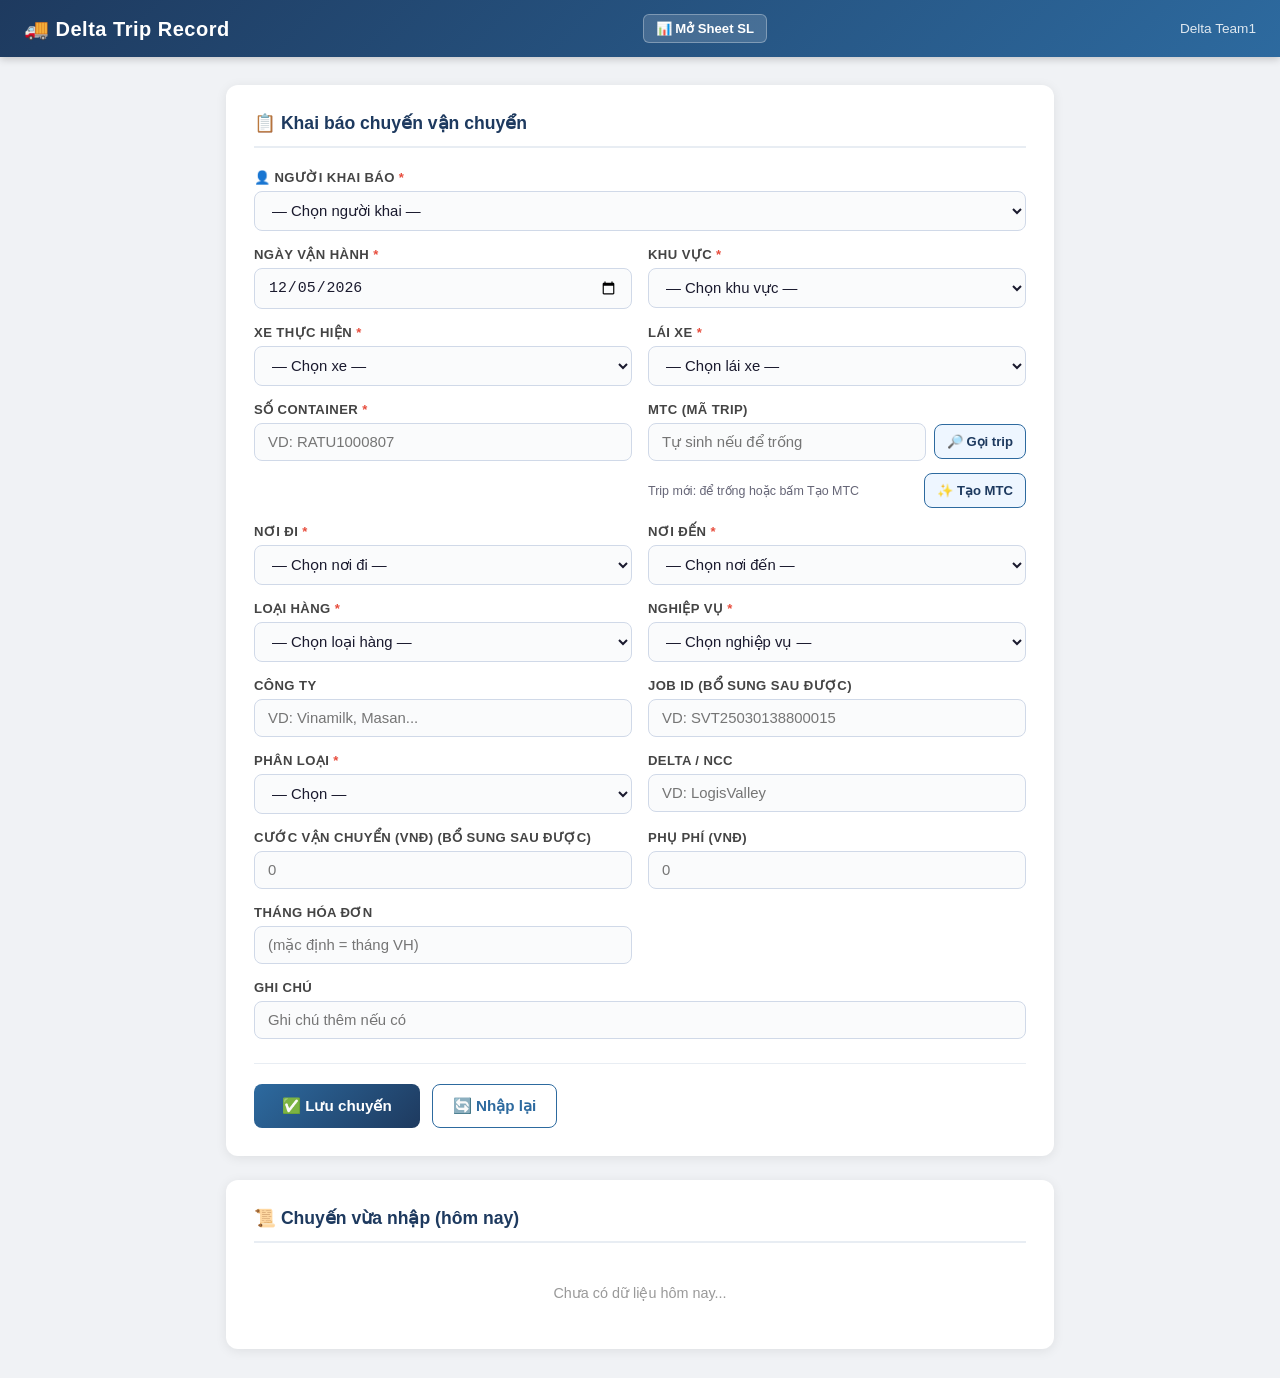
<file: index.html>
<!DOCTYPE html>
<html lang="vi">
<head>
  <meta charset="UTF-8" />
  <meta name="viewport" content="width=device-width, initial-scale=1.0" />
  <title>Delta Trip Record — Nhập chuyến vận chuyển</title>
  <link rel="stylesheet" href="styles.css" />
</head>
<body>
  <header>
    <div class="logo">🚚 Delta Trip Record</div>
    <div class="header-actions">
      <a href="https://docs.google.com/spreadsheets/d/1dQrANVJ6GABaRyhXkJrCreB1w3T8hjzIm3cqjl40hgY/edit#gid=1023852750"
         target="_blank" rel="noopener" class="btn-sheet" title="Mở Google Sheet SL">
        📊 Mở Sheet SL
      </a>
    </div>
    <div class="user-info" id="userInfo">Delta Team1</div>
  </header>

  <main>
    <div class="card">
      <h2>📋 Khai báo chuyến vận chuyển</h2>
      <form id="slForm" novalidate>

        <!-- ROW 0: Người khai báo -->
        <div class="form-row">
          <div class="form-group required" style="grid-column: 1 / -1;">
            <label>👤 Người khai báo</label>
            <select id="nguoi_khai" name="nguoi_khai" required>
              <option value="">— Chọn người khai —</option>
            </select>
          </div>
        </div>

        <!-- ROW 1: Ngày + Khu vực -->
        <div class="form-row">
          <div class="form-group required">
            <label>Ngày vận hành</label>
            <input type="date" id="date" name="date" required />
          </div>
          <div class="form-group required">
            <label>Khu vực</label>
            <select id="khu_vuc" name="khu_vuc" required>
              <option value="">— Chọn khu vực —</option>
            </select>
          </div>
        </div>

        <!-- ROW 2: Xe + Lái xe -->
        <div class="form-row">
          <div class="form-group required">
            <label>Xe thực hiện</label>
            <select id="xe" name="xe" required>
              <option value="">— Chọn xe —</option>
            </select>
          </div>
          <div class="form-group required">
            <label>Lái xe</label>
            <select id="lai_xe" name="lai_xe" required>
              <option value="">— Chọn lái xe —</option>
            </select>
          </div>
        </div>

        <!-- ROW 3: Số Container + MTC -->
        <div class="form-row">
          <div class="form-group required">
            <label>Số Container</label>
            <input type="text" id="container" name="container"
                   placeholder="VD: RATU1000807" required
                   style="text-transform:uppercase" />
          </div>
          <div class="form-group">
            <label>MTC (mã trip)</label>
            <div class="inline-actions">
              <input type="text" id="mtc" name="mtc"
                     placeholder="Tự sinh nếu để trống" />
              <button type="button" class="btn-mini" id="loadTripBtn">🔎 Gọi trip</button>
            </div>
            <div class="inline-actions" style="margin-top:6px;grid-template-columns:1fr auto;">
              <small class="hint">Trip mới: để trống hoặc bấm Tạo MTC</small>
              <button type="button" class="btn-mini" id="genMtcBtn">✨ Tạo MTC</button>
            </div>
          </div>
        </div>

        <!-- ROW 4: Nơi đi + Nơi đến -->
        <div class="form-row">
          <div class="form-group required">
            <label>Nơi đi</label>
            <select id="noi_di" name="noi_di" required>
              <option value="">— Chọn nơi đi —</option>
            </select>
          </div>
          <div class="form-group required">
            <label>Nơi đến</label>
            <select id="noi_den" name="noi_den" required>
              <option value="">— Chọn nơi đến —</option>
            </select>
          </div>
        </div>

        <!-- ROW 5: Loại hàng + Nghiệp vụ -->
        <div class="form-row">
          <div class="form-group required">
            <label>Loại hàng</label>
            <select id="loai_hang" name="loai_hang" required>
              <option value="">— Chọn loại hàng —</option>
            </select>
          </div>
          <div class="form-group required">
            <label>Nghiệp vụ</label>
            <select id="nghiep_vu" name="nghiep_vu" required>
              <option value="">— Chọn nghiệp vụ —</option>
            </select>
          </div>
        </div>

        <!-- ROW 6: Công ty + JOB ID -->
        <div class="form-row">
          <div class="form-group">
            <label>Công ty</label>
            <input type="text" id="cong_ty" name="cong_ty"
                   placeholder="VD: Vinamilk, Masan..." />
          </div>
          <div class="form-group">
            <label>JOB ID <span class="optional">(bổ sung sau được)</span></label>
            <input type="text" id="job_id" name="job_id"
                   placeholder="VD: SVT25030138800015" />
          </div>
        </div>

        <!-- ROW 6b: Phân loại -->
        <div class="form-row">
          <div class="form-group required">
            <label>Phân loại</label>
            <select id="phan_loai" name="phan_loai" required>
              <option value="">— Chọn —</option>
            </select>
          </div>
          <div class="form-group">
            <label>Delta / NCC</label>
            <input type="text" id="delta_ncc" name="delta_ncc"
                   placeholder="VD: LogisValley" />
          </div>
        </div>

        <!-- ROW 7: Cước (không bắt buộc) + Phụ phí -->
        <div class="form-row">
          <div class="form-group">
            <label>Cước vận chuyển (VNĐ) <span class="optional">(bổ sung sau được)</span></label>
            <input type="number" id="cuoc" name="cuoc"
                   placeholder="0" min="0" step="1000" />
          </div>
          <div class="form-group">
            <label>Phụ phí (VNĐ)</label>
            <input type="number" id="phu_phi" name="phu_phi"
                   placeholder="0" min="0" step="1000" />
          </div>
        </div>

        <!-- ROW 8: Tháng HD + Ghi chú -->
        <div class="form-row">
          <div class="form-group">
            <label>Tháng hóa đơn</label>
            <input type="number" id="thang_hd" name="thang_hd"
                   min="1" max="12" placeholder="(mặc định = tháng VH)" />
          </div>
        </div>

        <!-- ROW 9: Ghi chú -->
        <div class="form-row">
          <div class="form-group" style="grid-column: 1 / -1;">
            <label>Ghi chú</label>
            <input type="text" id="ghi_chu" name="ghi_chu"
                   placeholder="Ghi chú thêm nếu có" />
          </div>
        </div>

        <div class="form-actions">
          <button type="submit" class="btn-primary" id="submitBtn">
            ✅ Lưu chuyến
          </button>
          <button type="reset" class="btn-secondary">🔄 Nhập lại</button>
        </div>

        <div id="statusMsg" class="status-msg hidden"></div>
      </form>
    </div>

    <!-- Lịch sử nhập gần nhất -->
    <div class="card">
      <h2>📜 Chuyến vừa nhập (hôm nay)</h2>
      <div id="recentList" class="recent-list">
        <p class="empty-text">Chưa có dữ liệu hôm nay...</p>
      </div>
    </div>
  </main>

  <script src="app.js"></script>
</body>
</html>
</file>
<file: styles.css>
/* ===== RESET & BASE ===== */
*, *::before, *::after { box-sizing: border-box; margin: 0; padding: 0; }

body {
  font-family: -apple-system, BlinkMacSystemFont, 'Segoe UI', sans-serif;
  background: #f0f2f5;
  color: #1a1a2e;
  min-height: 100vh;
}

/* ===== HEADER ===== */
header {
  background: linear-gradient(135deg, #1e3a5f, #2d6a9f);
  color: #fff;
  padding: 14px 24px;
  display: flex;
  align-items: center;
  justify-content: space-between;
  box-shadow: 0 2px 8px rgba(0,0,0,0.2);
  position: sticky;
  top: 0;
  z-index: 100;
}
.logo { font-size: 1.25rem; font-weight: 700; letter-spacing: 0.5px; }
.user-info { font-size: 0.85rem; opacity: 0.85; }
.header-actions { display: flex; align-items: center; gap: 8px; }
.btn-sheet {
  display: inline-flex; align-items: center; gap: 5px;
  background: rgba(255,255,255,0.15);
  color: #fff; text-decoration: none;
  padding: 6px 12px; border-radius: 6px;
  font-size: 0.82rem; font-weight: 600;
  border: 1px solid rgba(255,255,255,0.3);
  transition: background 0.2s;
  white-space: nowrap;
}
.btn-sheet:hover { background: rgba(255,255,255,0.28); }

/* ===== MAIN ===== */
main {
  max-width: 860px;
  margin: 28px auto;
  padding: 0 16px;
  display: flex;
  flex-direction: column;
  gap: 24px;
}

/* ===== CARD ===== */
.card {
  background: #fff;
  border-radius: 12px;
  padding: 28px;
  box-shadow: 0 2px 12px rgba(0,0,0,0.08);
}
.card h2 {
  font-size: 1.1rem;
  color: #1e3a5f;
  margin-bottom: 22px;
  padding-bottom: 12px;
  border-bottom: 2px solid #e8edf3;
}

/* ===== FORM ===== */
.form-row {
  display: grid;
  grid-template-columns: 1fr 1fr;
  gap: 16px;
  margin-bottom: 16px;
}
@media (max-width: 580px) {
  .form-row { grid-template-columns: 1fr; }
}

.form-group { display: flex; flex-direction: column; gap: 6px; }

.form-group label {
  font-size: 0.82rem;
  font-weight: 600;
  color: #444;
  text-transform: uppercase;
  letter-spacing: 0.4px;
}
.form-group.required label::after {
  content: ' *';
  color: #e74c3c;
}

input, select, textarea {
  padding: 10px 13px;
  border: 1.5px solid #d0d9e8;
  border-radius: 8px;
  font-size: 0.93rem;
  color: #1a1a2e;
  background: #fafbfc;
  transition: border-color 0.2s, box-shadow 0.2s;
  width: 100%;
}

.inline-actions {
  display: grid;
  grid-template-columns: 1fr auto;
  gap: 8px;
  align-items: center;
}
.btn-mini {
  border: 1px solid #2d6a9f;
  background: #eef6ff;
  color: #1e3a5f;
  border-radius: 8px;
  padding: 9px 12px;
  font-size: 0.82rem;
  font-weight: 600;
  cursor: pointer;
  white-space: nowrap;
}
.hint {
  color: #667;
  font-size: 0.78rem;
}
input:focus, select:focus {
  outline: none;
  border-color: #2d6a9f;
  box-shadow: 0 0 0 3px rgba(45,106,159,0.12);
  background: #fff;
}
input.error, select.error { border-color: #e74c3c; }
input[type="number"] { -moz-appearance: textfield; }

/* ===== ACTIONS ===== */
.form-actions {
  display: flex;
  gap: 12px;
  margin-top: 24px;
  padding-top: 20px;
  border-top: 1px solid #e8edf3;
}
.btn-primary {
  background: linear-gradient(135deg, #2d6a9f, #1e3a5f);
  color: #fff;
  border: none;
  padding: 12px 28px;
  border-radius: 8px;
  font-size: 0.95rem;
  font-weight: 600;
  cursor: pointer;
  transition: opacity 0.2s, transform 0.1s;
}
.btn-primary:hover { opacity: 0.9; }
.btn-primary:active { transform: scale(0.98); }
.btn-primary:disabled { opacity: 0.55; cursor: not-allowed; }

.btn-secondary {
  background: #fff;
  color: #2d6a9f;
  border: 1.5px solid #2d6a9f;
  padding: 12px 20px;
  border-radius: 8px;
  font-size: 0.95rem;
  font-weight: 600;
  cursor: pointer;
  transition: background 0.2s;
}
.btn-secondary:hover { background: #f0f6ff; }

/* ===== STATUS MSG ===== */
.status-msg {
  margin-top: 16px;
  padding: 12px 16px;
  border-radius: 8px;
  font-size: 0.9rem;
  font-weight: 500;
}
.status-msg.success { background: #e8f8f0; color: #1a7a44; border: 1px solid #a3e4c0; }
.status-msg.error   { background: #fef0f0; color: #c0392b; border: 1px solid #f5aeae; }
.status-msg.loading { background: #f0f6ff; color: #2d6a9f; border: 1px solid #b3d0f0; }
.hidden { display: none; }

/* ===== RECENT LIST ===== */
.recent-list { display: flex; flex-direction: column; gap: 10px; }
.empty-text { color: #999; font-size: 0.9rem; text-align: center; padding: 20px 0; }

.recent-item {
  display: grid;
  grid-template-columns: 90px 1fr 1fr auto;
  gap: 12px;
  align-items: center;
  padding: 12px 16px;
  background: #f8fafc;
  border-radius: 8px;
  border: 1px solid #e4eaf3;
  font-size: 0.88rem;
}
.recent-item .date-badge {
  background: #2d6a9f;
  color: #fff;
  padding: 4px 10px;
  border-radius: 20px;
  font-size: 0.78rem;
  font-weight: 600;
  text-align: center;
}
.recent-item .route { color: #555; }
.recent-item .price { color: #1a7a44; font-weight: 700; }
@media (max-width: 580px) {
  .recent-item { grid-template-columns: 1fr 1fr; grid-template-rows: auto auto; }
}
</file>
